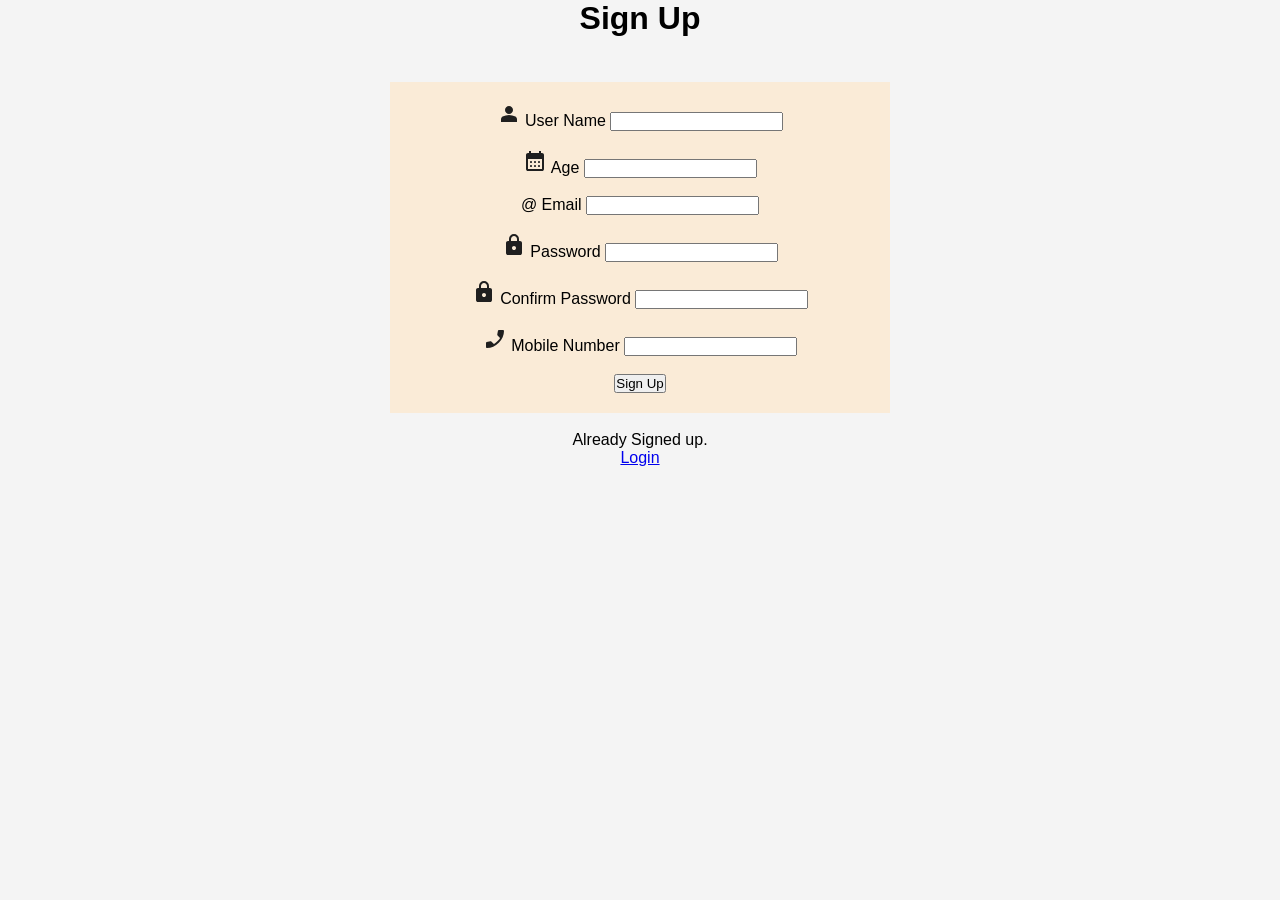
<file: index.html>
<!DOCTYPE html>
<html lang="en">
<head>
    <meta charset="UTF-8">
    <meta name="viewport" content="width=device-width, initial-scale=1.0">
    <title>SignUp</title>
    <link rel = "stylesheet" href="./style.css">
    <script defer src= "script.js" ></script>
</head>
<body>
    <div class="wrapper">
        <h1>Sign Up</h1>
        <form id="form" action="/" method="GET">
            <div>
                <label for="userName-input">
                    <img src="./person_24dp_1F1F1F_FILL1_wght400_GRAD0_opsz24.svg">
                    User Name</label>
                <input type="text" name="userName" id="userName-input">
            </div>
            <br>
            <div>
                <label for="age-input">
                    <img src="calendar_month_24dp_1F1F1F_FILL1_wght400_GRAD0_opsz24.svg">
                    Age</label>
                <input type="number" name="age" id="age-input">
            </div>
            <br>
            <div>
                <label for="email-input">
                    <span>@</span>
                    Email</label>
                <input type="text" name="email" id="email-input">
            </div>
            <br>
            <div>
                <label for="password-input">
                    <img src="lock_24dp_1F1F1F_FILL1_wght400_GRAD0_opsz24.svg">
                    Password</label>
                <input type="password" name="password" id="password-input">
            </div>
            <br>
            <div>
                <label for="confirmPassword-input">
                    <img src="lock_24dp_1F1F1F_FILL1_wght400_GRAD0_opsz24.svg">
                    Confirm Password</label>
                <input type="password" name="confirmPassword" id="confirmPassword-input">
            </div>
            <br>
            <div>
                <label for="mobileNumber-input">
                    <img src="phone_enabled_24dp_1F1F1F_FILL1_wght400_GRAD0_opsz24.svg">
                    Mobile Number</label>
                <input type="tel" name="mobileNumber" id="mobileNumber-input">
            </div>
            <br>
            <button type="submit">Sign Up</button>
        </form>
        <br>
        <div id="login">Already Signed up.<nav><a href="login.html" >Login </a></nav></div>
        <br>
        <div id="error"> </div>
    </div>
    
</body>
</html>
</file>
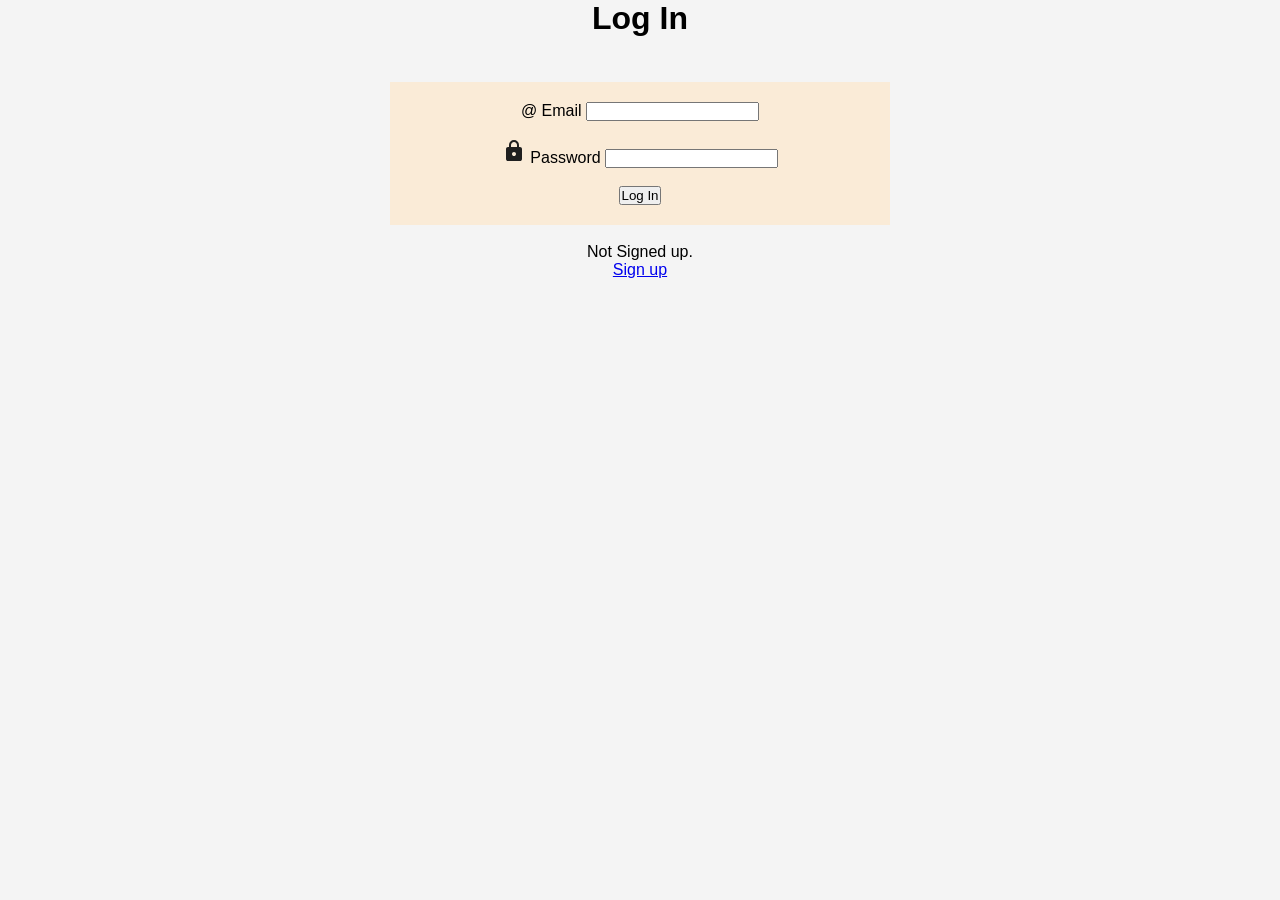
<file: dashboard.html>
<!DOCTYPE html>
<html lang="en">
<head>
    <meta charset="UTF-8">
    <meta name="viewport" content="width=device-width, initial-scale=1.0">
    <title>Dashboard</title>
    <link rel = "stylesheet" href="./style.css">
</head>
<body>
     <nav class="navbar">
        <div class="nav-left">
            <span id="navUserName"></span>
        </div>

        <div class="nav-right">
            <button id="logoutBtn">Logout</button>
        </div>
    </nav>
    <div id="wrapper">
        
        <h1 id="welcomeMessage"></h1>

        <div id="userSection">
            <p>User Name:
                <span id="displayUserName"></span>
            </p>

            <p>Age:
                <span id="displayAge"></span>
            </p>

            <p>Phone:
                <span id="displayPhone"></span>
            </p>
        </div>

        <div id="adminSection" style="display:none;">
            <h2>All Users</h2>

            <table border="1">
                <thead>
                    <tr>
                        <th>User Name</th>
                        <th>Age</th>
                        <th>Email</th>
                        <th>Phone</th>
                        <th>Action</th>
                    </tr>
                </thead>

                <tbody id="userTableBody">

                </tbody>
            </table>
        </div>
    </div>
        <script src="dashboard.js"></script>
    
</body>
</html>
</file>
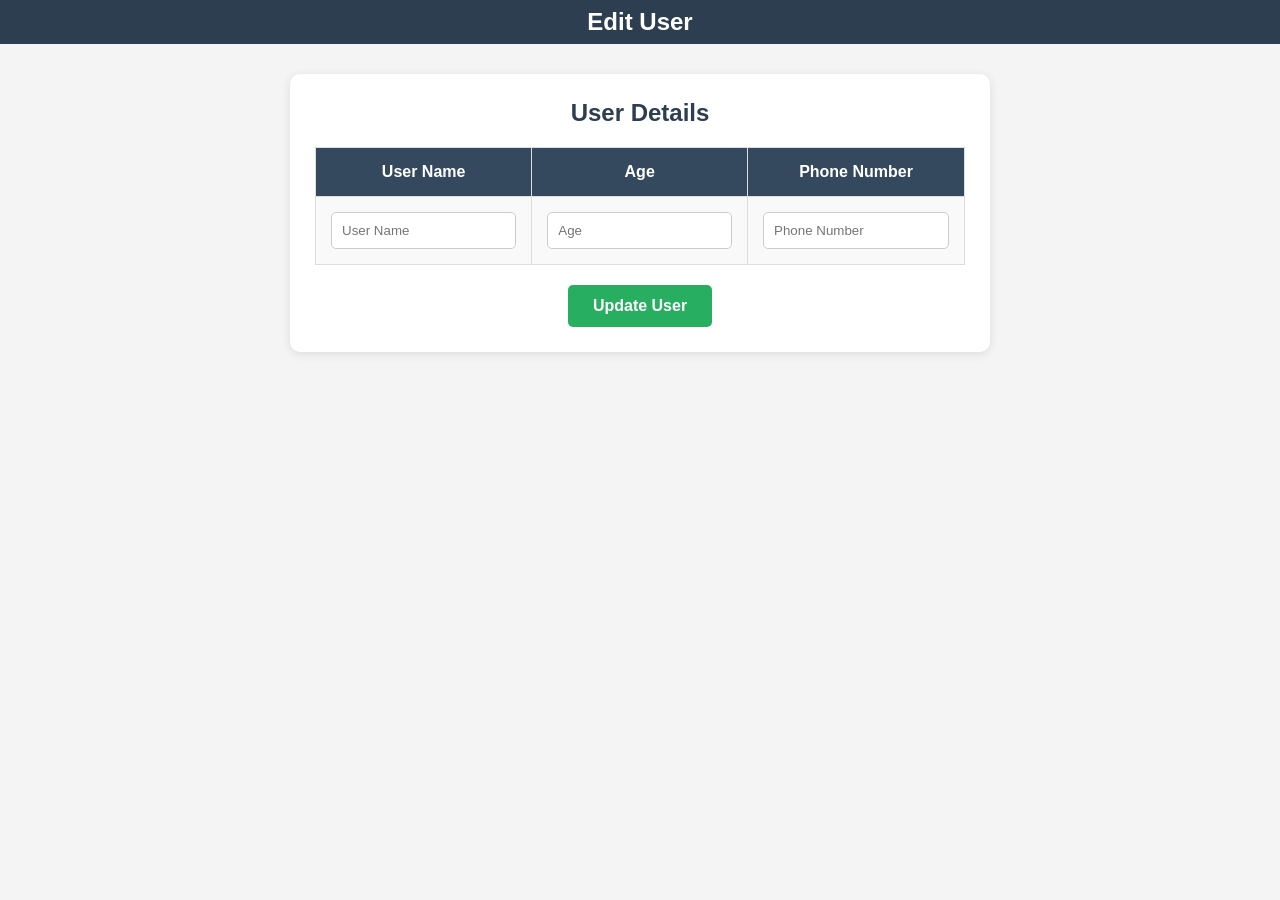
<file: edit.html>
<!DOCTYPE html>
<html>
<head>
    <title>Edit User</title>
    <link rel="stylesheet" href="style.css">
</head>
<body>

        <div class="edit-card">

            <h2>Edit User</h2>

        </div>
        <div class="details-card">

            <h2>User Details</h2>

            <table class="details-table">
                <thead>
                    <tr>
                        <th>User Name</th>
                        <th>Age</th>
                        <th>Phone Number</th>
                    </tr>
                </thead>

                <tbody>
                    <tr>
                        <td>
                            <input type="text" id="userName" placeholder="User Name">
                        </td>

                        <td>
                            <input type="number" id="age" placeholder="Age">
                        </td>

                        <td>
                            <input type="text" id="phone" placeholder="Phone Number">
                        </td>
                    </tr>
                </tbody>
            </table>

            <button id="updateBtn">Update User</button>

        </div>

<script src="edit.js"></script>

</body>
</html>
</file>
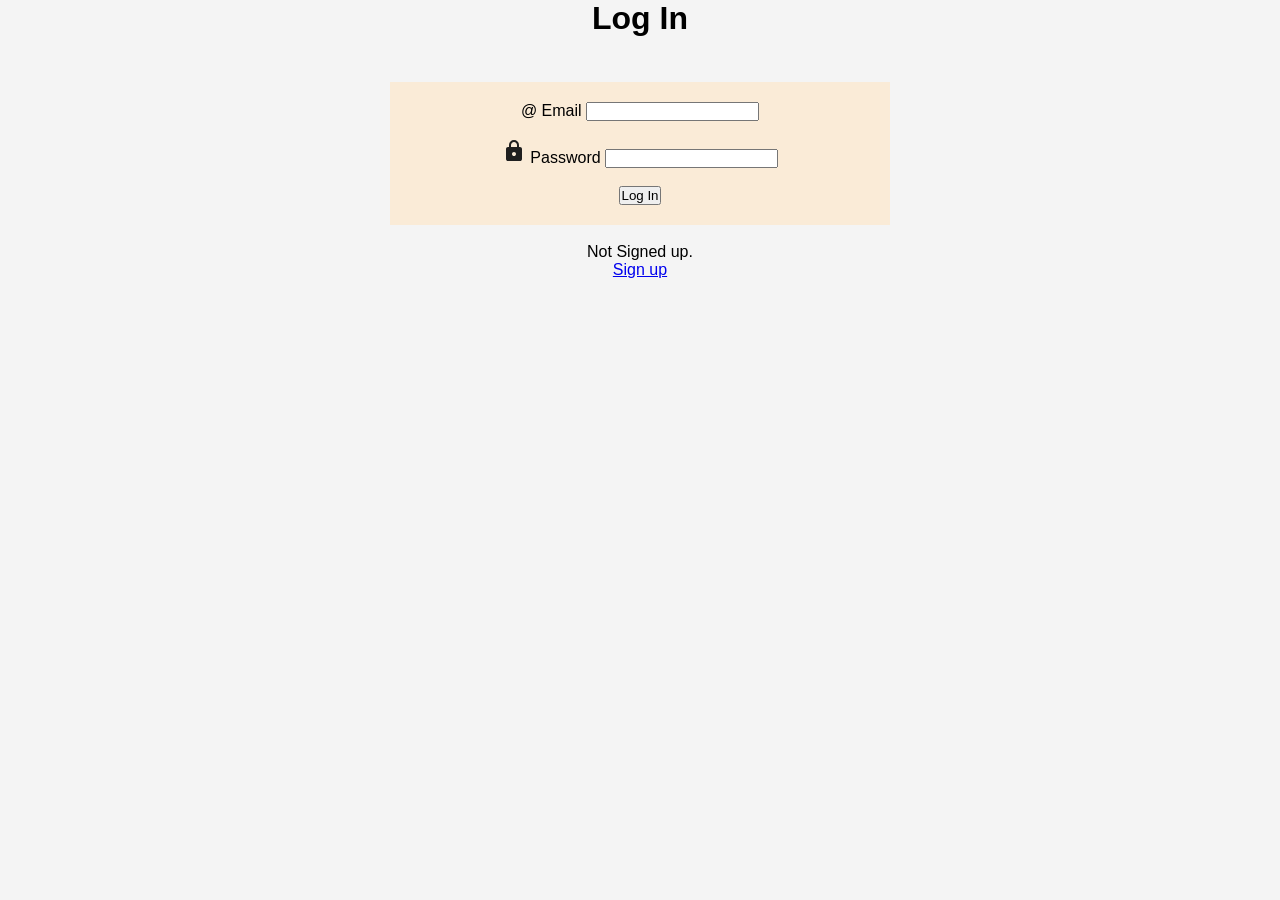
<file: login.html>
<!DOCTYPE html>
<html lang="en">
<head>
    <meta charset="UTF-8">
    <meta name="viewport" content="width=device-width, initial-scale=1.0">
    <title>Login</title>
    <link rel = "stylesheet" href="./style.css">
    <script defer src= "login.js" ></script>
</head>
<body>
    <div class="wrapper">
        <h1>Log In</h1>
        <form id="form" action="/" method="GET">
           
            <div>
                <label for="email-input">
                    <span>@</span>
                    Email</label>
                <input type="text" name="email" id="email-input">
            </div>
            <br>
            <div>
                <label for="password-input">
                    <img src="lock_24dp_1F1F1F_FILL1_wght400_GRAD0_opsz24.svg">
                    Password</label>
                <input type="password" name="password" id="password-input">
            </div>
            
            <br>
            <button type="submit">Log In</button>
        </form>
        <br>
        <div >Not Signed up.<nav><a href="index.html" >Sign up </a></nav></div>
        <br>
        <div id="error"> </div>
    </div>
    
</body>
</html>
</file>
<file: style.css>
html{
    text-align:center;
}

#wrapper{
    background: gray;
    font-family: 'Poppins', sans-serif;

}
#form{
    width: 500px;
    padding: 20px;
    background-color: antiquewhite;
    margin: 5vh auto 0 auto;

}

*{
    margin:0;
    padding:0;
    box-sizing:border-box;
    font-family:'Poppins',sans-serif;
}

body{
    background:#f4f4f4;
}

/* Navbar */

.navbar{
    height:70px;
    background:#2c3e50;
    color:white;

    display:flex;
    justify-content:space-between;
    align-items:center;

    padding:0 30px;
}

.nav-left{
    font-size:20px;
    font-weight:600;
}

.nav-right button{
    padding:10px 18px;
    border:none;
    border-radius:5px;
    cursor:pointer;
    background:#e74c3c;
    color:white;
    font-weight:600;
}

.nav-right button:hover{
    opacity:0.9;
}

/* Main Content */

#wrapper{
    width:90%;
    max-width:1000px;
    margin:30px auto;
}

#welcomeMessage{
    margin-bottom:20px;
}

/* User Details Card */

#userSection{
    background:white;
    padding:25px;
    border-radius:10px;
    box-shadow:0 2px 10px rgba(0,0,0,0.1);
}

#userSection p{
    margin-bottom:15px;
    font-size:18px;
}

/* Admin Table */

#adminSection{
    background:white;
    padding:25px;
    border-radius:10px;
    box-shadow:0 2px 10px rgba(0,0,0,0.1);
}

#adminSection h2{
    margin-bottom:20px;
}

table{
    width:100%;
    border-collapse:collapse;
}

table th{
    background:#34495e;
    color:white;
}

table th,
table td{
    border:1px solid #ddd;
    padding:12px;
    text-align:center;
}

.edit-btn{
    background:#3498db;
    color:white;
    border:none;
    padding:8px 14px;
    border-radius:5px;
    cursor:pointer;
}

.edit-card{
    background:#2c3e50;
    color:white;
    border:none;
    padding:8px 14px;
    
}
.delete-btn{
    background:#e74c3c;
    color:white;
    border:none;
    padding:8px 14px;
    border-radius:5px;
    cursor:pointer;
}

.details-card{
    width: 700px;
    margin: 30px auto;
    background: white;
    padding: 25px;
    border-radius: 10px;
    box-shadow: 0 2px 10px rgba(0,0,0,0.1);
}

.details-card h2{
    margin-bottom: 20px;
    color: #2c3e50;
}

.details-table{
    width: 100%;
    border-collapse: collapse;
    margin-bottom: 20px;
}

.details-table thead{
    background: #34495e;
    color: white;
}

.details-table th{
    padding: 15px;
    text-align: center;
    font-weight: 600;
}

.details-table tbody tr{
    background: #f9f9f9;
}

.details-table td{
    padding: 15px;
    border: 1px solid #ddd;
}

.details-table input{
    width: 100%;
    padding: 10px;
    border: 1px solid #ccc;
    border-radius: 5px;
    outline: none;
}

.details-table input:focus{
    border-color: #3498db;
}

#updateBtn{
    background: #27ae60;
    color: white;
    border: none;
    padding: 12px 25px;
    border-radius: 5px;
    cursor: pointer;
    font-size: 16px;
    font-weight: 600;
}

#updateBtn:hover{
    background: #219150;
}
</file>
